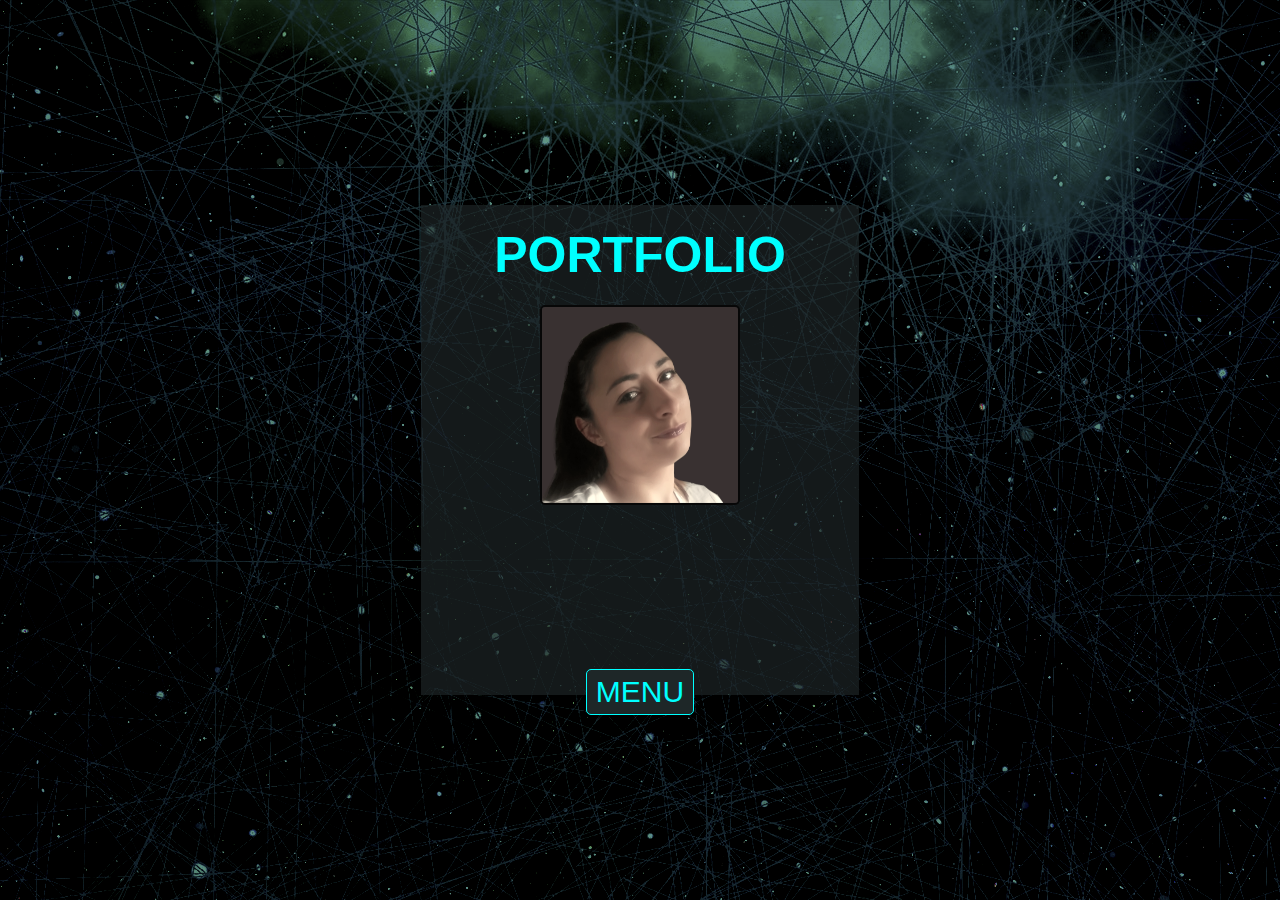
<file: index.html>
<!DOCTYPE html>
<html lang="pl">

<head>
    <meta charset="UTF-8">
    <meta name="viewport" content="width=device-width, initial-scale=1.0">
    <title>Document</title>


    <link rel="stylesheet" href="./style.css">

</head>

<body>

    <div class="container">
        
        <div class="logo">
            <h2>PORTFOLIO</h2>
        </div>

        <div class="photo">
            <img src="./img/biuro2.png" alt="">
        </div>

        <a href="./navi.html">
            <button>MENU</button>
        </a>
    </div>

</body>

</html>
</file>
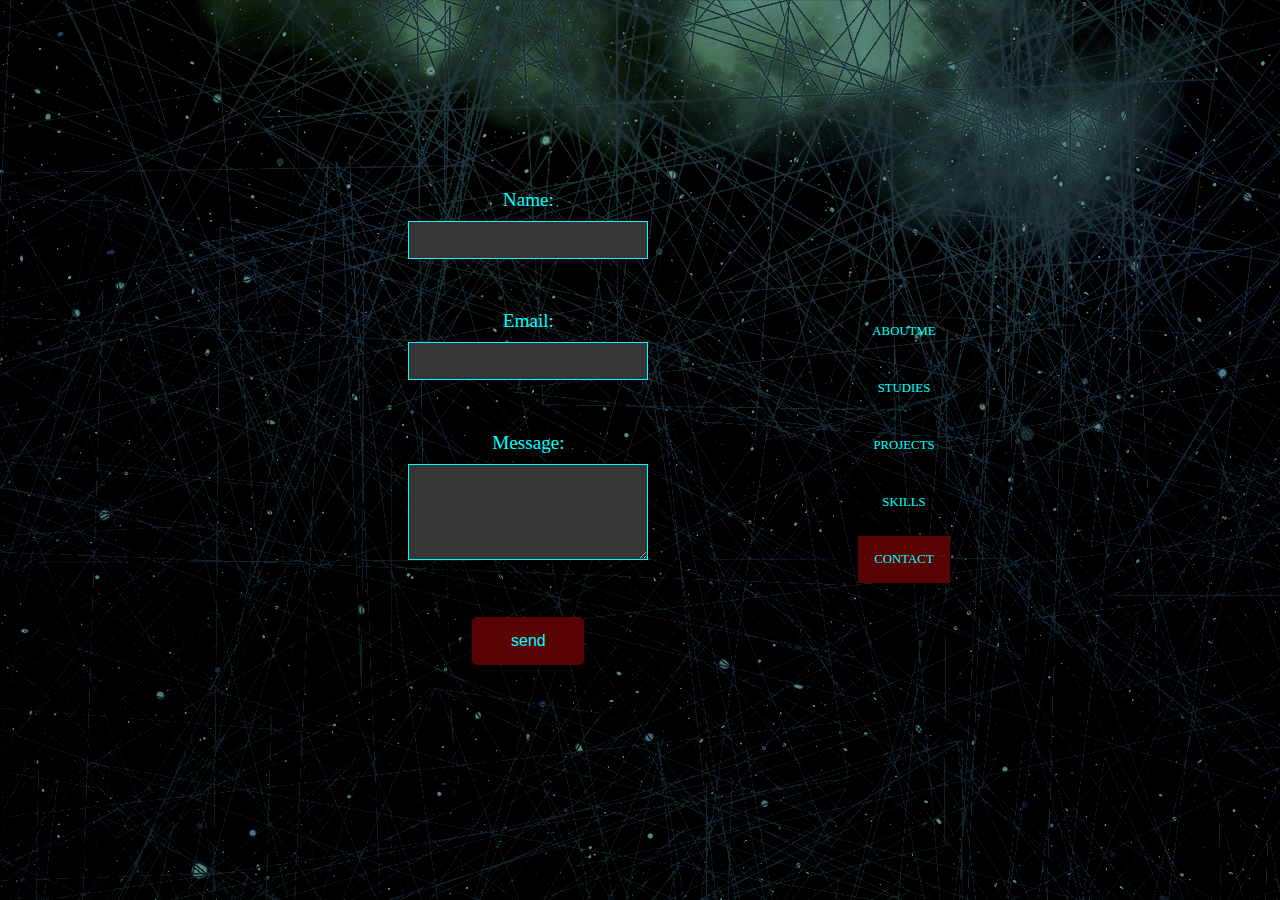
<file: kontakt.html>
<!DOCTYPE html>
<html lang="pl">

<head>
    <meta charset="UTF-8">
    <meta name="viewport" content="width=device-width, initial-scale=1.0">
    <title>Kontakt</title>
    <link rel="stylesheet" href="./kontakt.css">

</head>

<body>
    <div class="container_en">
        <form action="https://formsubmit.co/rafal731@gmx.de" method="POST">
            <div class="contact">
                <div class="contact-box">
                    <label for="name">Name:</label>
                    <input type="text" id="name" name="name" required>
                </div>
                <div class="contact-box">
                    <label for="email">Email:</label>
                    <input type="email" id="email" name="email" required>
                </div>
                <div class="contact-box">
                    <label for="msg">Message:</label>
                    <textarea name="msg" id="msg" required></textarea>
                </div>
                <button type="submit">send</button>
            </div>
        </form>



        <div class="navbar">
            <ul>
                <li><a href="./übermich.html">ABOUTME</a></li>
                <li><a href="./studien.html">STUDIES</a></li>
                <li><a href="./projekte.html">PROJECTS</a></li>
                <li><a href="./skills.html">SKILLS</a></li>
                <li><a href="./kontakt.html">CONTACT</a></li>
            </ul>
        </div>
    </div>
   

    <script src="./script.js"></script>
</body>

</html>
</file>
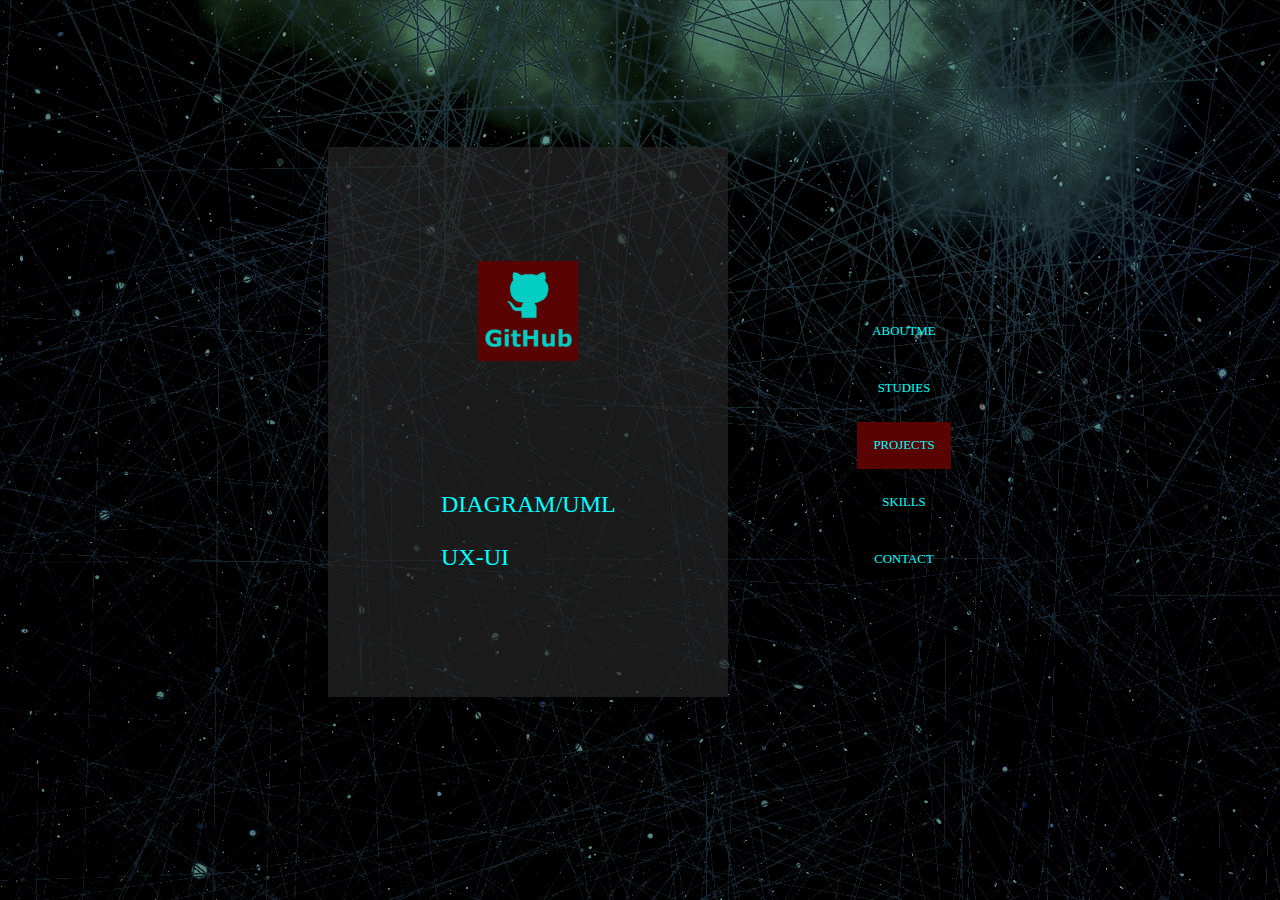
<file: projekte.html>
<!DOCTYPE html>
<html lang="pl">

<head>
    <meta charset="UTF-8">
    <meta name="viewport" content="width=device-width, initial-scale=1.0">
    <title>Projekte</title>
    <link rel="stylesheet" href="./projekte.css">
</head>

<body>
    <div class="container_en">
        <div class="dokument">
            <div class="gh_logo">
                <img src="./img/gh.png" alt="">
            </div>

            <div class="navbar_one">
                <ul>
                    <li><a href="
                        https://github.com/Sciense-design/UML-Diagram.git">DIAGRAM/UML</a></li>
                    <li><a href="./pdf/UX-UI.pdf">UX-UI</a></li>
                    
                </ul>
            </div>
        </div>

        <div class="navbar">
            <ul>
                <li><a href="./übermich.html">ABOUTME</a></li>
                <li><a href="./studien.html">STUDIES</a></li>
                <li><a href="./projekte.html">PROJECTS</a></li>
                <li><a href="./skills.html">SKILLS</a></li>
                <li><a href="./kontakt.html">CONTACT</a></li>
            </ul>
        </div>
    </div>
    

    <script src="./script.js"></script>
</body>

</html>
</file>
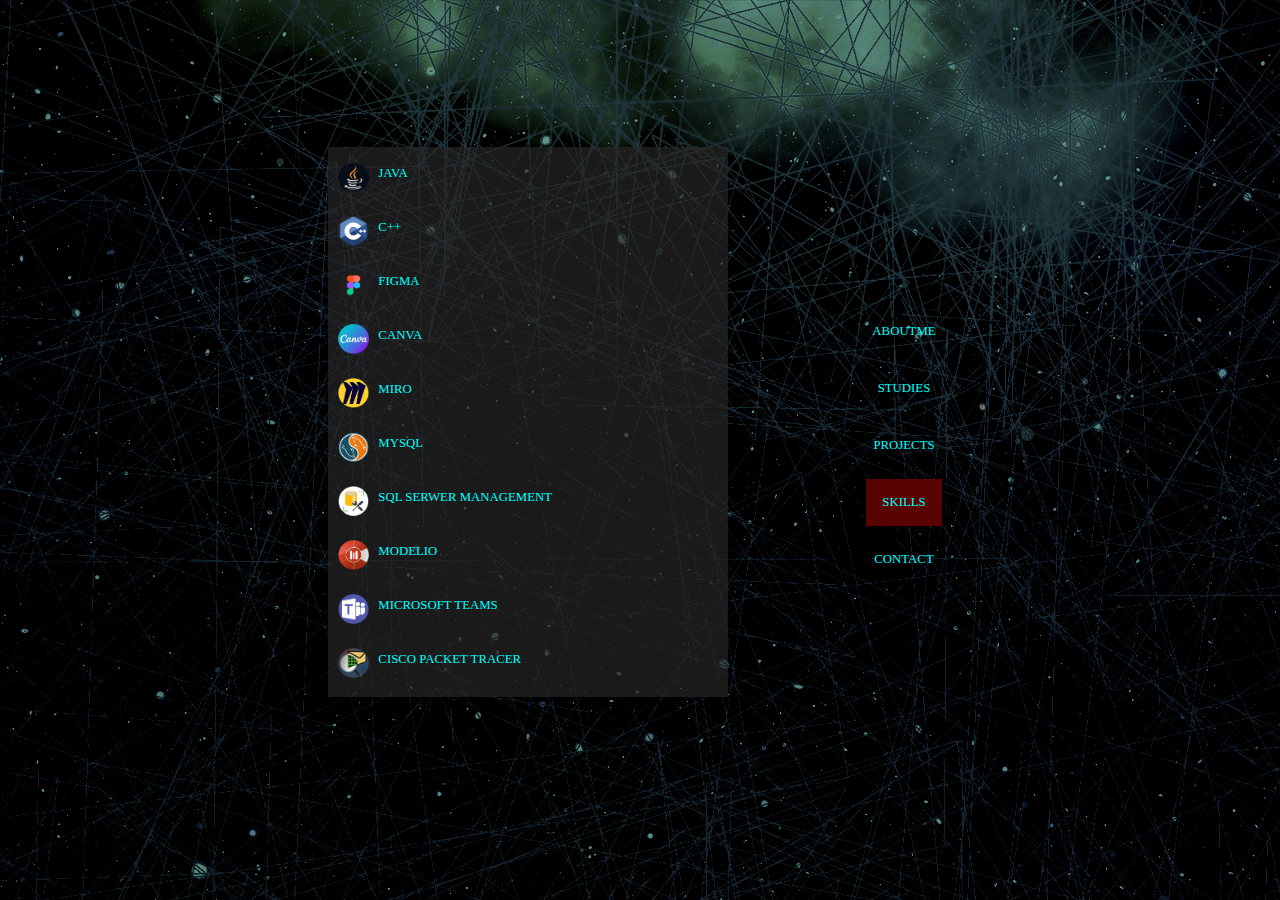
<file: skills.html>
<!DOCTYPE html>
<html lang="pl">

<head>
    <meta charset="UTF-8">
    <meta name="viewport" content="width=device-width, initial-scale=1.0">
    <title>Skills</title>
    <link rel="stylesheet" href="./skills.css">
</head>

<body>
    <div class="container_en">
        <div class="dokument">
            <div class="java">
                <img src="./img/java.png" alt="">
                <span>JAVA</span>
            </div>
            <div class="cplusplus">
                <img src="./img/cplusplus.png" alt="">
                <span>C++</span>
            </div>
            <div class="figma">
                <img src="./img/figma.png" alt="">
                <span>FIGMA</span>
            </div>
            <div class="canva">
                <img src="./img/canva.png" alt="">
                <span>CANVA</span>
            </div>

            <div class="miro">
                <img src="./img/miro.png" alt="">
                <span>MIRO</span>
            </div>
            <div class="mysql">
                <img src="./img/mysql.png" alt="">
                <span>MYSQL</span>
            </div>
            <div class="sqlsm">
                <img src="./img/sql serwer management.png" alt="">
                <span>SQL SERWER MANAGEMENT</span>
            </div>
            <div class="modelio">
                <img src="./img/modelio.png" alt="">
                <span>MODELIO</span>
            </div>
            <div class="microsoftteams">
                <img src="./img/microsoft teams.png" alt="">
                <span>MICROSOFT TEAMS</span>
            </div>
            <div class="ciscopackettracer">
                <img src="./img/cisco packet tracer.png" alt="">
                <span>CISCO PACKET TRACER</span>
            </div>
        </div>


        <div class="navbar">
            <ul>
                <li><a href="./übermich.html">ABOUTME</a></li>
                <li><a href="./studien.html">STUDIES</a></li>
                <li><a href="./projekte.html">PROJECTS</a></li>
                <li><a href="./skills.html">SKILLS</a></li>
                <li><a href="./kontakt.html">CONTACT</a></li>
            </ul>
        </div>

    </div>
   

    <script src="./script.js"></script>
</body>

</html>
</file>
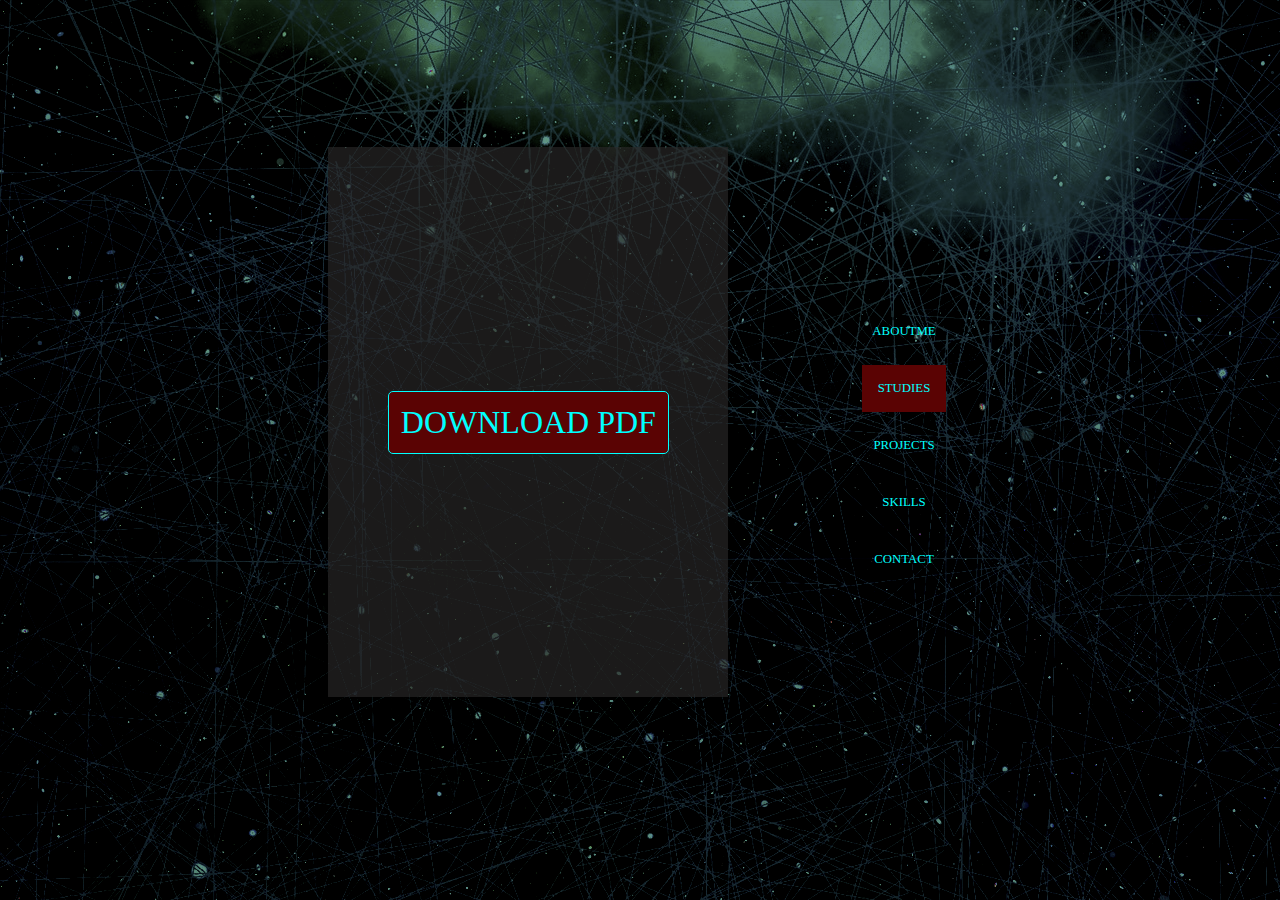
<file: studien.html>
<!DOCTYPE html>
<html lang="pl">

<head>
    <meta charset="UTF-8">
    <meta name="viewport" content="width=device-width, initial-scale=1.0">
    <title>Studien</title>
    <link rel="stylesheet" href="./studien.css">
</head>

<body>
    <div class="container_en">
        <div class="dokument">
            <a href="./pdf/Zaswiadczenia PL ANG.pdf" target="_blank">DOWNLOAD PDF</a>

        </div>
        <div class="navbar">
            <ul>
                <li><a href="./übermich.html">ABOUTME</a></li>
                <li><a href="./studien.html">STUDIES</a></li>
                <li><a href="./projekte.html">PROJECTS</a></li>
                <li><a href="./skills.html">SKILLS</a></li>
                <li><a href="./kontakt.html">CONTACT</a></li>
            </ul>
        </div>
    </div>
    


    <script src="./script.js"></script>
</body>

</html>
</file>
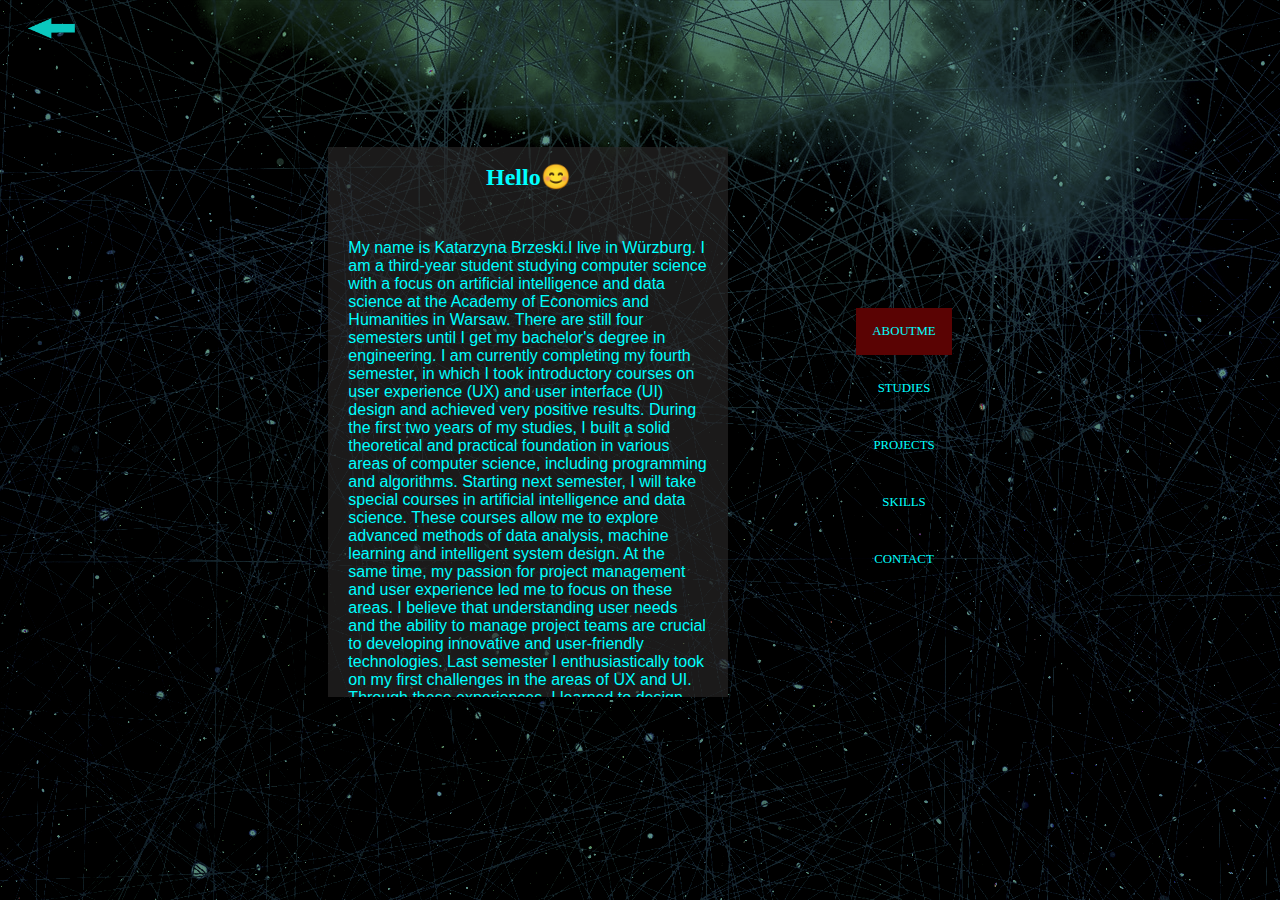
<file: übermich.html>
<!DOCTYPE html>
<html lang="pl">

<head>
    <meta charset="UTF-8">
    <meta name="viewport" content="width=device-width, initial-scale=1.0">
    <title>Document</title>

    <link rel="stylesheet" href="./übermich.css">
</head>

<body>
    <div class="container_en">
        <div class="section">
            <h1>Hello😊</h1>

            <h2>My name is Katarzyna Brzeski.I live in Würzburg. I am a third-year student studying computer science with a focus on artificial intelligence and data science at the Academy of Economics and Humanities in Warsaw. There are still four semesters until I get my bachelor's degree in engineering.

                I am currently completing my fourth semester, in which I took introductory courses on user experience (UX) and user interface (UI) design and achieved very positive results. During the first two years of my studies, I built a solid theoretical and practical foundation in various areas of computer science, including programming and algorithms.
                
                Starting next semester, I will take special courses in artificial intelligence and data science. These courses allow me to explore advanced methods of data analysis, machine learning and intelligent system design. At the same time, my passion for project management and user experience led me to focus on these areas. I believe that understanding user needs and the ability to manage project teams are crucial to developing innovative and user-friendly technologies.
                
                Last semester I enthusiastically took on my first challenges in the areas of UX and UI. Through these experiences, I learned to design intuitive and visually appealing user interfaces that meet users' needs. I worked on various projects where I was able to apply my knowledge in practice.
                
                The pursuit of harmony between technology and human needs drives my actions and motivates me to continue to grow. I am confident that in the future I can make a significant contribution to the development of innovative projects that not only meet technical requirements but also provide unforgettable user experiences.
                
                </h2>
            <h3>Kind regards/ your’s Sincerely, Katarzyna Brzeski😊</h3>

        </div>
        <div class="navbar">
            <ul>
                <li><a href="./übermich.html">ABOUTME</a></li>
                <li><a href="./studien.html">STUDIES</a></li>
                <li><a href="./projekte.html">PROJECTS</a></li>
                <li><a href="./skills.html">SKILLS</a></li>
                <li><a href="./kontakt.html">CONTACT</a></li>
            </ul>
        </div>
    </div>
    


   
    <a href="./index.html"><img src="./img/str1.png" alt=""></a>


    <script src="./script.js"></script>
</body>

</html>
</file>
<file: style.css>
* {
	box-sizing: border-box;
	padding: 0;
	margin: 0;
}
body {
	background-color: black;
	display: flex;
	justify-content: center;
	align-items: center;
	height: 100vh;
	background-repeat: no-repeat;
	background-size: auto;
	background-image: url(./img/bgbig2.png);
	font-family: 'Poppins', sans-serif;
}
.container {
	display: flex;
	align-items: center;
	justify-content: space-evenly;
	flex-direction: column;
	height: 15.3rem;
	width: 13.7rem;
	background-color: rgba(30, 39, 40, 0.65);
	animation: rotation 2s;
	animation-fill-mode: backwards;
}

.logo_kb img {
	height: 80px;
}




.logo h2 {
	color: aqua;

	padding: 5px 7px;
	border-radius: 5px;
	margin-bottom: 1rem;
	margin-top: 1rem;

	animation: appearance 5s;
	animation-delay: 1.5s;
	animation-fill-mode: both;
}
.photo img {
	height: 100px;
	border: 2px solid rgb(7, 7, 7);
	border-radius: 5px;
	animation: appearance 5s;
	animation-delay: 2.3s;
	animation-fill-mode: both;
}
button {
	font-size: 13px;
	padding: 5px 9px;
	border-radius: 5px;
	margin-top: 3.5rem;
	border-style: none;
	background-color: rgba(30, 39, 40);
	color: aqua;
	border: 1px solid aqua;
	animation: appearance 5s;
	animation-delay: 2.5s;
	animation-fill-mode: both;
}
@media (min-width: 768px) {
	.container {
		display: flex;
		align-items: center;
		justify-content: space-evenly;
		flex-direction: column;
		height: 30.6rem;
		width: 27.4rem;
		background-color: rgba(30, 39, 40, 0.65);
	}
	
	.logo h2 {
		font-size: 50px;
		color: aqua;

		animation: appearance 3s;
		animation-delay: 2s;
		animation-fill-mode: both;
	}
	.photo img {
		height: 200px;

		animation: appearance 5s;
		animation-delay: 2.5s;
		animation-fill-mode: both;
	}
	button {
		font-size: 30px;

		border-radius: 5px;
		margin-top: 10rem;
		border-style: none;
		background-color: rgba(30, 39, 40);
		border: 1px solid aqua;
		color: aqua;
		cursor: pointer;

		animation: appearance 3s;
		animation-delay: 3s;
		animation-fill-mode: both;
	}
	button :hover {
		background-color: brown;
	}
}
@media (min-width: 1200px) {
	body {
		background-repeat: no-repeat;
		background-size: auto;
		background-image: url(./img/bgbig2.png);
	}
}
@media (min-width: 1400px) {
	body {
		background-image: url(./img/bgbig2.png);
		background-repeat: no-repeat;
		background-size: 100%;
	}
}

@keyframes appearance {
	0% {
		opacity: 0;
	}
	100% {
		opacity: 1;
	}
}
@keyframes rotation {
	0% {
		transform: rotateY(90deg);
	}
	100% {
		transform: rotateY(180deg);
	}
}
</file>
<file: kontakt.css>
* {
	box-sizing: border-box;
	padding: 0;
	margin: 0;
}
body {
	background-color: black;
	display: flex;
	justify-content: center;

	background-image: url(./img/bgbig2.png);
	background-repeat: no-repeat;
	background-size: auto;
}
.container_en {
	display: flex;
	justify-content: center;
	align-items: center;
	flex-direction: column;
	height: 100vh;
}

.contact {
	
	display: flex;
	flex-direction: column;
	justify-content: space-evenly;
	align-items: center;
	height: 25rem;
	width: 16rem;
	margin-bottom: 3.5rem;
}

.contact-box {
	display: flex;
	flex-direction: column;
	
	padding: 5px;
}
.contact input {
	animation: slideDown 3s;
	animation-fill-mode: both;
	animation-delay: 0.2s;
	transition: 0.3s;
}

.contact label {
	color: aqua;

	margin-bottom: 10px;
	animation: slideDown 3s;
	animation-fill-mode: both;
	animation-delay: 0.2s;
	transition: 0.3s;
}
.contact input,
.contact textarea {
	background-color: rgb(55, 54, 54);
	padding: 10px;
	width: 65vw;

	font-family: inherit;
	border: 1px solid aqua;
}
.contact textarea {
	resize: vertical;
	min-height: 6rem;
	animation: slideDown 3s;
	animation-fill-mode: both;
	animation-delay: 0.2s;
	transition: 0.3s;
}
button {
	cursor: pointer;
	margin-top: 1rem;
	border: none;
	font-size: 0.8rem;
	padding: 7px 10px;
	border-radius: 5px;
	color: aqua;
	background-color: rgb(90, 3, 3);
	animation: appear 3s;
	animation-fill-mode: both;
	animation-delay: 3s;
	transition: 0.3s;
}

.contact textarea:hover {
	background-color: white;
}
.contact input:hover {
	background-color: white;
}

.navbar ul {
	list-style-type: none;
	display: flex;
	justify-content: center;
	align-items: center;
	
}

.navbar li a {
	padding: 0.3rem;
	font-size: 0.6rem;
	color: aqua;
	text-decoration: none;
	display: block;
}
.navbar ul li:nth-child(5) {
	background-color: rgb(90, 3, 3);
}

@media (min-width: 768px) {
	.container_en {
		display: flex;
		justify-content: center;
		align-items: center;
		flex-direction: row;
	}
	.contact {
		
		display: flex;
		flex-direction: column;
		justify-content: space-evenly;
		align-items: center;
		width: 400px;
		height: 550px;
		
		
		
	}
	.contact-box {
		display: flex;
		flex-direction: column;
		align-items: center;
		padding: 5px;
		
	}
	.contact input,
	.contact textarea {
		background-color: rgb(55, 54, 54);
		padding: 10px;
		width: 15rem;
		font-family: inherit;
		border: 1px solid aqua;
	}
	.contact label {
		color: aqua;
		font-size: 1.2rem;
		margin-bottom: 10px;
		animation: slideDown 3s;
		animation-fill-mode: both;
		animation-delay: 0.2s;
		transition: 0.3s;
	}
	button {
		cursor: pointer;
		margin-top: 1rem;
		border: none;
		font-size: 0.8rem;
		padding: 7px 10px;
		border-radius: 5px;
		color: aqua;
		background-color: rgb(90, 3, 3);
		animation: appear 3s;
		animation-fill-mode: both;
		animation-delay: 3s;
		transition: 0.3s;
	}

	.contact label {
		font-size: 1.2rem;
	}
	.navbar ul {
		flex-direction: column;
	}
	.navbar_one ul li {
		color: aqua;
		list-style-type: none;
		padding: 0.8rem;
		cursor: pointer;
	}
	.navbar {
		margin-left: 8rem;
	}

	.navbar ul {
		flex-direction: column;
	}
	.navbar ul li {
		margin-bottom: 10px;
	}
	.navbar ul li a {
		color: aqua;
		text-decoration: none;
		padding: 10px 20px;
		text-align: center;
	}
}

@media (min-width: 1200px) {
	
	.contact-box {
		padding: 10px;
	}
	button {
		padding: 15px;
		width: 7rem;
		font-size: 1rem;
	}
	.contact label {
		font-size: 1.2rem;
	}

	.navbar ul li a {
		font-size: 0.8rem;
		padding: 1rem;
	}
}
@media (min-width: 1400px) {
	body {
		background-image: url('./img/bgbig2.png');
		background-size: 100%;
	}
	
	.contact-box {
		padding: 10px;
	}

	
	.navbar ul li a {
		font-size: 1rem;
		padding: 1rem;
	}
}




@keyframes slideDown {
	0% {
		opacity: 0;
		transform: translateY(-900px);
	}
	100% {
		opacity: 1;
		transform: translateY(0);
	}
}
@keyframes appear {
	0% {
		opacity: 0;
	}
	100% {
		opacity: 1;
	}
}
</file>
<file: projekte.css>
* {
	box-sizing: border-box;
	padding: 0;
	margin: 0;
}
body {
	background-color: rgb(0, 0, 0);
	display: flex;
	justify-content: center;
	background-image: url(./img/bgbig2.png);
	background-repeat: no-repeat;
	background-size: auto;
}
.container_en {
	display: flex;
	justify-content: center;
	align-items: center;
	flex-direction: column;
	height: 100vh;
}

.dokument {
	display: flex;
	flex-direction: column;
	justify-content: space-evenly;
	align-items: center;
	background-color: rgb(41, 40, 40, 0.65);
	height: 25rem;
	width: 16rem;
	margin-bottom: 3.5rem;

	animation: rotation 2s;
}

.gh_logo img {
	background-color: rgb(90, 3, 3);

	height: 60px;
	animation: appear 3s;
	animation-fill-mode: both;
	animation-delay: 2s;
	transition: 0.3s;
}

.navbar_one ul li {
	list-style-type: none;
	padding: 0.8rem;
}
.navbar_one ul li a {
	text-decoration: none;
	color: aqua;
	cursor: pointer;
}
.navbar_one ul li:first-child a {
	animation: appear 3s;
	animation-fill-mode: both;
	animation-delay: 3s;
	transition: 0.3s;
}

.navbar_one ul li:nth-child(2) a {
	animation: appear 3s;
	animation-fill-mode: both;
	animation-delay: 3.4s;
	transition: 0.3s;
}
.navbar_one ul li:nth-child(3) a {
	animation: appear 3s;
	animation-fill-mode: both;
	animation-delay: 3.8s;
	transition: 0.3s;
}
.navbar_one ul li:nth-child(4) a {
	animation: appear 3s;
	animation-fill-mode: both;
	animation-delay: 4.2s;
	transition: 0.3s;
}
.navbar_one ul li:nth-child(5) a {
	animation: appear 3s;
	animation-fill-mode: both;
	animation-delay: 4.6s;
	transition: 0.3s;
}
.navbar_one ul li:hover {
	background-color: rgb(90, 3, 3);
	border-radius: 2px;
}

.navbar ul {
	list-style-type: none;
	display: flex;
	justify-content: center;
	align-items: center;
}

.navbar li a {
	padding: 0.3rem;
	font-size: 0.6rem;
	color: aqua;
	text-decoration: none;
	display: block;
}

.navbar ul li:nth-child(3) {
	background-color: rgb(90, 3, 3);
}

@media (min-width: 768px) {
	.container_en {
		display: flex;
		justify-content: center;
		align-items: center;
		flex-direction: row;
	}
	.dokument {
		
		justify-content: space-evenly;
		
		width: 400px;
		height: 550px;
	}

	.gh_logo img {
		background-color: rgb(90, 3, 3);

		height: 80px;
		animation: appear 3s;
		animation-fill-mode: both;
		animation-delay: 2s;
		transition: 0.3s;
	}
	
	.navbar_one ul li {
		color: aqua;
		list-style-type: none;
		padding: 0.8rem;
		cursor: pointer;
	}
	.navbar {
		margin-left: 8rem;
	}

	.navbar ul {
		flex-direction: column;
	}
	.navbar ul li {
		margin-bottom: 10px;
	}
	.navbar ul li a {
		color: aqua;
		text-decoration: none;
		padding: 10px 20px;
		text-align: center;
	}
}
@media (min-width: 1200px) {
	.dokument {
		
		justify-content: space-evenly;
		
		width: 400px;
		height: 550px;
	}
	.gh_logo img {
		background-color: rgb(90, 3, 3);
		
		height: 100px;
		animation: appear 3s;
		animation-fill-mode: both;
		animation-delay: 2s;
		transition: 0.3s;
	}
	
	.navbar_one ul li {
		font-size: 1.5rem;
		color: aqua;
		list-style-type: none;
		padding: 0.8rem;
		cursor: pointer;
	}
	
	.navbar ul li a {
		font-size: 0.8rem;
		padding: 1rem;
	}
}
@media (min-width: 1400px) {
	body {
		background-image: url('./img/bgbig2.png');
		background-size: 100%;
	}
	
	.navbar ul li a {
		font-size: 1rem;
		padding: 1rem;
	}
}


@keyframes rotation {
	0% {
		transform: rotateY(90deg);
	}
	100% {
		transform: rotateY(180deg);
	}
}
@keyframes appear {
	0% {
		opacity: 0;
	}
	100% {
		opacity: 1;
	}
}
</file>
<file: skills.css>
* {
	box-sizing: border-box;
	padding: 0;
	margin: 0;
}
body {
	background-color: rgb(0, 0, 0);
	display: flex;
	justify-content: center;
	background-image: url(./img/bgbig2.png);
	background-repeat: no-repeat;
	background-size: auto;
}
.container_en {
	display: flex;
	justify-content: center;
	align-items: center;
	height: 100vh;
	flex-direction: column;
}
.dokument {
	display: flex;
	justify-content: center;

	flex-direction: column;
	background-color: rgb(41, 40, 40, 0.65);
	height: 25rem;
	width: 16rem;
	margin-bottom: 3.5rem;
	animation: rotation 2s;
}

.dokument img {
	height: 35px;
	padding: 2px 22px;
}
span {
	position: absolute;
	color: aqua;
	margin-top: 0.9rem;
	font-size: 0.6rem;
}
.figma {
	animation: appear 3s;
	animation-fill-mode: both;
	animation-delay: 2.4s;
	transition: 0.3s;
}
.canva {
	animation: appear 3s;
	animation-fill-mode: both;
	animation-delay: 2.6s;
	transition: 0.3s;
}
.mysql {
	animation: appear 3s;
	animation-fill-mode: both;
	animation-delay: 3s;
	transition: 0.3s;
}
.java {
	animation: appear 3s;
	animation-fill-mode: both;
	animation-delay: 2s;
	transition: 0.3s;
}
.cplusplus {
	animation: appear 2.5s;
	animation-fill-mode: both;
	animation-delay: 2.2s;
	transition: 0.3s;
}
.miro {
	animation: appear 3s;
	animation-fill-mode: both;
	animation-delay: 2.8s;
	transition: 0.3s;
}
.sqlsm {
	animation: appear 3s;
	animation-fill-mode: both;
	animation-delay: 3.2s;
	transition: 0.3s;
}
.modelio {
	animation: appear 3s;
	animation-fill-mode: both;
	animation-delay: 3.4s;
	transition: 0.3s;
}
.microsoftteams {
	animation: appear 3s;
	animation-fill-mode: both;
	animation-delay: 3.6s;
	transition: 0.3s;
}
.ciscopackettracer {
	animation: appear 3s;
	animation-fill-mode: both;
	animation-delay: 3.8s;
	transition: 0.3s;
}

.navbar ul {
	list-style-type: none;
	display: flex;
	justify-content: center;
	align-items: center;
}

.navbar li a {
	padding: 0.3rem;
	font-size: 0.6rem;
	color: aqua;
	text-decoration: none;
	display: block;
}

.navbar ul li:nth-child(4) {
	background-color: rgb(90, 3, 3);
}

@media (min-width: 768px) {
	.container_en {
		display: flex;
		justify-content: center;
		align-items: center;
		flex-direction: row;
	}
	.dokument {
		width: 400px;
		height: 550px;
	}
	.dokument img {
		
		height: 50px;
		padding: 0.6rem;
	}
	span {
		position: absolute;
		color: aqua;
		margin-top: 0.9rem;
		font-size: 0.8rem;
	}
	.navbar {
		margin-left: 8rem;
	}
	.navbar ul {
		flex-direction: column;
	}
	.navbar ul li {
		margin-bottom: 10px;
	}
	.navbar ul li a {
		color: aqua;
		text-decoration: none;
		padding: 10px 20px;
		text-align: center;
	}
}
@media (min-width: 1200px) {
	.dokument img {
		height: 50px;
		padding: 0.6rem;
	}
	span {
		position: absolute;
		color: aqua;
		margin-top: 0.9rem;
		font-size: 0.8rem;
	}

	.navbar ul li a {
		font-size: 0.8rem;
		padding: 1rem;
	}
}
@media (min-width: 1400px) {
	body {
		background-image: url('./img/bgbig2.png');
		background-size: 100%;
	}

	img {
		
		padding: 0.6rem;
	}
	span {
		position: absolute;
		color: aqua;
		margin-top: 0.9rem;
		font-size: 0.8rem;
	}

	.navbar ul li a {
		font-size: 1rem;
		padding: 1rem;
	}
}

@keyframes appear {
	0% {
		opacity: 0;
	}
	100% {
		opacity: 1;
	}
}
@keyframes rotation {
	0% {
		transform: rotateY(90deg);
	}
	100% {
		transform: rotateY(180deg);
	}
}
</file>
<file: studien.css>
* {
	box-sizing: border-box;
	padding: 0;
	margin: 0;
}
body {
	background-color: rgb(0, 0, 0);
	display: flex;
	justify-content: center;
	background-image: url(./img/bgbig2.png);
	background-repeat: no-repeat;
	background-size: auto;
}

.container_en {
	display: flex;
	justify-content: center;
	align-items: center;
	height: 100vh;
	flex-direction: column;
}
.dokument {
	display: flex;
	justify-content: center;
	align-items: center;
	background-color: rgb(41, 40, 40, 0.65);
	height: 25rem;
	width: 16rem;
	margin-bottom: 3.5rem;
	animation: rotation 2s;
	animation-fill-mode: backwards;
}
.dokument a {
	border: 1px solid aqua;
	border-radius: 5px;
	font-size: 1rem;
	text-decoration: none;
	padding: 10px;
	color: aqua;
	background-color: rgb(90, 3, 3);
	cursor: pointer;
	animation: appear 5s;
	animation-delay: 1.5s;
	animation-fill-mode: both;
	
}

.navbar ul {
	list-style-type: none;
	display: flex;
	justify-content: center;
	align-items: center;
}

.navbar li a {
	padding: 0.3rem;
	font-size: 0.6rem;
	color: aqua;
	text-decoration: none;
	display: block;
}

.navbar ul li:nth-child(2) {
	background-color: rgb(90, 3, 3);
}

@media (min-width: 768px) {
	.container_en {
		display: flex;
		justify-content: center;
		align-items: center;
		flex-direction: row;
	}

	.dokument {
		width: 400px;
		height: 550px;
	}
	.dokument a {
		font-size: 2rem;
		padding: 12px;
		
	}
	.navbar {
		margin-left: 8rem;
	}

	.navbar ul {
		flex-direction: column;
	}
	.navbar ul li {
		margin-bottom: 10px;
	}
	.navbar ul li a {
		color: aqua;
		text-decoration: none;
		padding: 10px 20px;
		text-align: center;
	}
}

@media (min-width: 1200px) {
	.dokument {
		
		justify-content: space-evenly;
		
		width: 400px;
		height: 550px;
	}
	.navbar ul li a {
		font-size: 0.8rem;
		padding: 1rem;
	}
}
@media (min-width: 1400px) {
	body {
		background-image: url('./img/bgbig2.png');
		background-size: 100%;
	}


	.navbar ul li a {
		font-size: 1rem;
		padding: 1rem;
	}
}


/* ANIMATIONANIMATIONANIMATION */
@keyframes appear {
	0% {
		opacity: 0;
	}
	100% {
		opacity: 1;
	}
}
@keyframes rotation {
	0% {
		transform: rotateY(90deg);
	}
	100% {
		transform: rotateY(180deg);
	}
}
</file>
<file: übermich.css>
* {
	box-sizing: border-box;
	padding: 0;
	margin: 0;
}
body {
	background-color: black;
	display: flex;
	justify-content: center;
	background-image: url(./img/bgbig2.png);
	background-repeat: no-repeat;
	background-size: auto;
}
.container_en {
	display: flex;
	justify-content: center;
	align-items: center;
	height: 100vh;
	flex-direction: column;
}
.section {
	background-color: rgb(41, 40, 40, 0.65);
	margin-bottom: 3.5rem;
	height: 25rem;
	width: 16rem;
	overflow: auto;
	animation: appear 2s;
	animation-fill-mode:backwards;
}

h1 {
	text-align: center;
	color:aqua;
	font-size: 1rem;
	padding-top: 1rem;
	animation: appear 5s;
	animation-delay: 1.5s;
	animation-fill-mode: both;
}
h2 {
	font-weight: 100;
	font-size: 0.8rem;
	color: aqua;
	padding-top: 1rem;
	padding-bottom: auto;
	padding-left: 20px;
	padding-right: 20px;
	animation: appear 5s;
	animation-delay: 2s;
	animation-fill-mode: both;
	font-family: 'Nunito Sans', sans-serif;
}
h3 {
	color: aqua;
	font-size: 1rem;
	padding-top: 1.6rem;
	padding-bottom: 1rem;
	padding-left: 1.2rem;
	padding-right: 1.2rem;
	animation: appear 5s;
	animation-delay: 2.5s;
	animation-fill-mode: both;
}



.navbar ul {
	
	list-style-type: none;
	display: flex;
	justify-content: center;
	align-items: center;
}
.navbar li a {
	padding: 0.3rem;
	font-size: 0.6rem;
	color: aqua;
	text-decoration: none;
	display: block;
}

.navbar ul li:nth-child(1) {
	background-color: rgb(90, 3, 3);
}
img {
	position: absolute;
	left: 10px;
	top: 10px;
	bottom: -580px;
	height: 1.1rem;

	background-color: none;
	animation: appear 3s;
	animation-delay: 4s;
	animation-fill-mode: both;
}

@media (min-width: 768px) {
	.container_en {
		display: flex;
		justify-content: center;
		align-items: center;
		flex-direction: row;
	}
	.section {
		width: 400px;
		height: 550px;
	}

	.navbar {
		margin-left: 8rem;
	}
	.navbar ul {
		flex-direction: column;
	}
	.navbar ul li {
		margin-bottom: 10px;
	}
	.navbar ul li a {
		color: aqua;
		text-decoration: none;
		padding: 10px 20px;
		text-align: center;
	}
	h1 {
		font-size: 1.5rem;
	}
	h2 {
		font-size: 1rem;
		padding-top: 3rem;
	}
	h3 {
		font-size: 1.5rem;
		padding-top: 3rem;
	}
	img {
		height: 1.7rem;
	}
}
@media (min-width: 1200px) {
	.section {
		justify-content: space-evenly;
		width: 400px;
		height: 550px;
	}

	.navbar ul li a {
		font-size: 0.8rem;
		padding: 1rem;
	}
	h1 {
		font-size: 1.5rem;
	}
	h2 {
		font-size: 1rem;
		padding-top: 3rem;
	}
	h3 {
		font-size: 1.5rem;
		padding-top: 3rem;
	}
	img {
		height: 2.3rem;
	}
}

@media (min-width: 1400px) {
	body {
		background-image: url('./img/bgbig2.png');
		background-size: 100%;
	}

	.navbar ul li a {
		font-size: 1rem;
		padding: 1rem;
	}
	h1 {
		font-size: 1.5rem;
	}
	h2 {
		font-size: 1rem;
		padding-top: 3rem;
	}
	h3 {
		font-size: 1.5rem;
		padding-top: 3rem;
	}
}


@keyframes appear {
	0% {
		opacity: 0;
	}
	100% {
		opacity: 1;
	}
}
@keyframes rotation {
	0% {
		transform: rotateY(90deg);
	}
	100% {
		transform: rotateY(180deg);
	}
}
</file>
